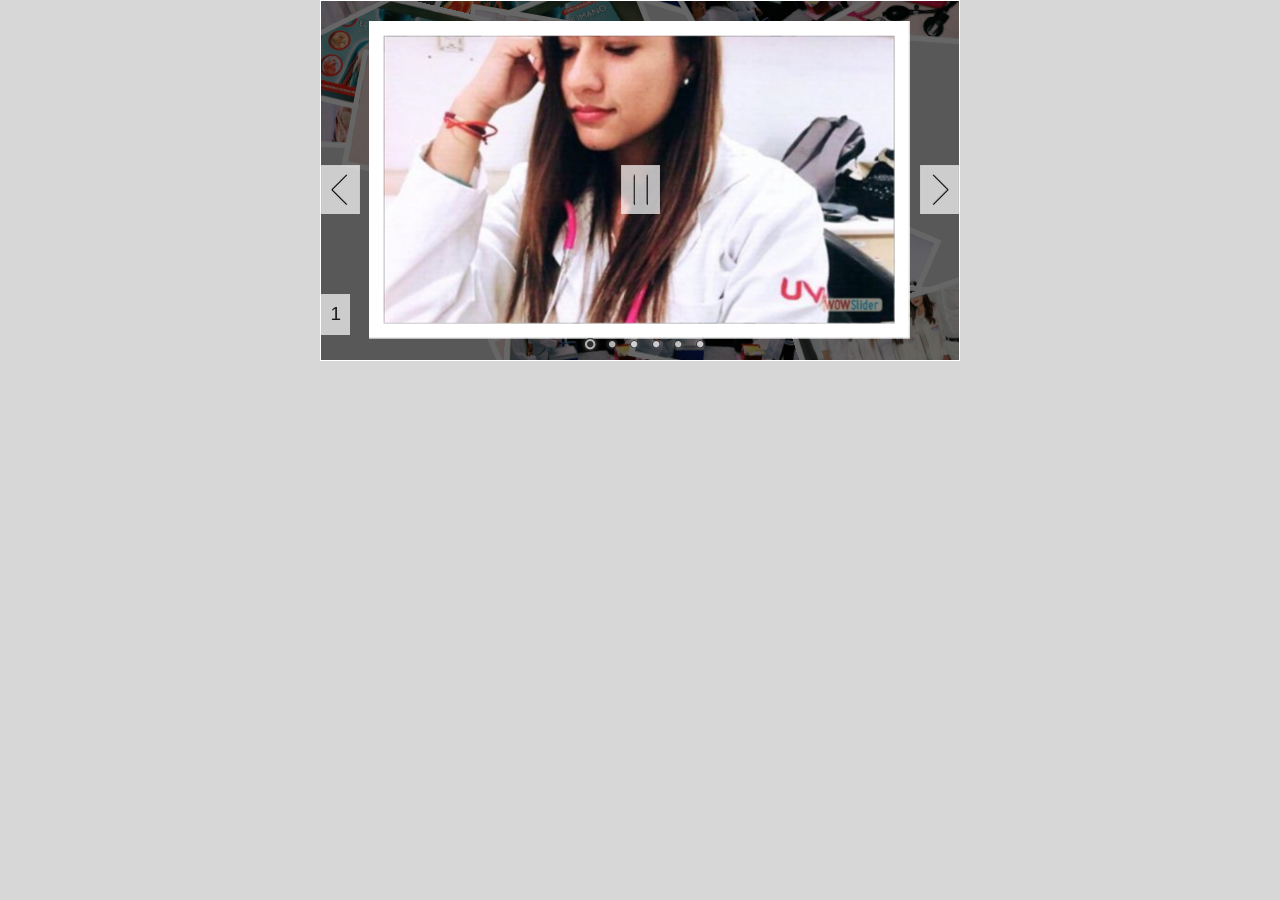
<file: wowslider.html>
<!DOCTYPE html>
<html>
<head>
	<title>Html5 slideshow</title>
	<meta http-equiv="content-type" content="text/html; charset=utf-8" />
	<meta name="description" content="Made with WOW Slider - Create beautiful, responsive image sliders in a few clicks. Awesome skins and animations. Html5 slideshow" />
	
	<!-- Start WOWSlider.com HEAD section --> <!-- add to the <head> of your page -->
	<link rel="stylesheet" type="text/css" href="engine1/style.css" />
	<script type="text/javascript" src="engine1/jquery.js"></script>
	<!-- End WOWSlider.com HEAD section -->

</head>
<body style="background-color:#d7d7d7;margin:auto">
	
	<!-- Start WOWSlider.com BODY section --> <!-- add to the <body> of your page -->
	<div id="wowslider-container1">
	<div class="ws_images"><ul>
		<li><img src="data1/images/1.jpg" alt="1" title="1" id="wows1_0"/></li>
		<li><img src="data1/images/2.jpg" alt="2" title="2" id="wows1_1"/></li>
		<li><img src="data1/images/3.jpg" alt="3" title="3" id="wows1_2"/></li>
		<li><img src="data1/images/4.jpg" alt="4" title="4" id="wows1_3"/></li>
		<li><a href="http://wowslider.net"><img src="data1/images/5.jpg" alt="javascript photo gallery" title="5" id="wows1_4"/></a></li>
		<li><img src="data1/images/6.jpg" alt="6" title="6" id="wows1_5"/></li>
	</ul></div>
	<div class="ws_bullets"><div>
		<a href="#" title="1"><span><img src="data1/tooltips/1.jpg" alt="1"/>1</span></a>
		<a href="#" title="2"><span><img src="data1/tooltips/2.jpg" alt="2"/>2</span></a>
		<a href="#" title="3"><span><img src="data1/tooltips/3.jpg" alt="3"/>3</span></a>
		<a href="#" title="4"><span><img src="data1/tooltips/4.jpg" alt="4"/>4</span></a>
		<a href="#" title="5"><span><img src="data1/tooltips/5.jpg" alt="5"/>5</span></a>
		<a href="#" title="6"><span><img src="data1/tooltips/6.jpg" alt="6"/>6</span></a>
	</div></div><div class="ws_script" style="position:absolute;left:-99%"><a href="http://wowslider.net">html5 slideshow</a> by WOWSlider.com v8.8</div>
	<div class="ws_shadow"></div>
	</div>	
	<script type="text/javascript" src="engine1/wowslider.js"></script>
	<script type="text/javascript" src="engine1/script.js"></script>
	<!-- End WOWSlider.com BODY section -->

</body>
</html>
</file>
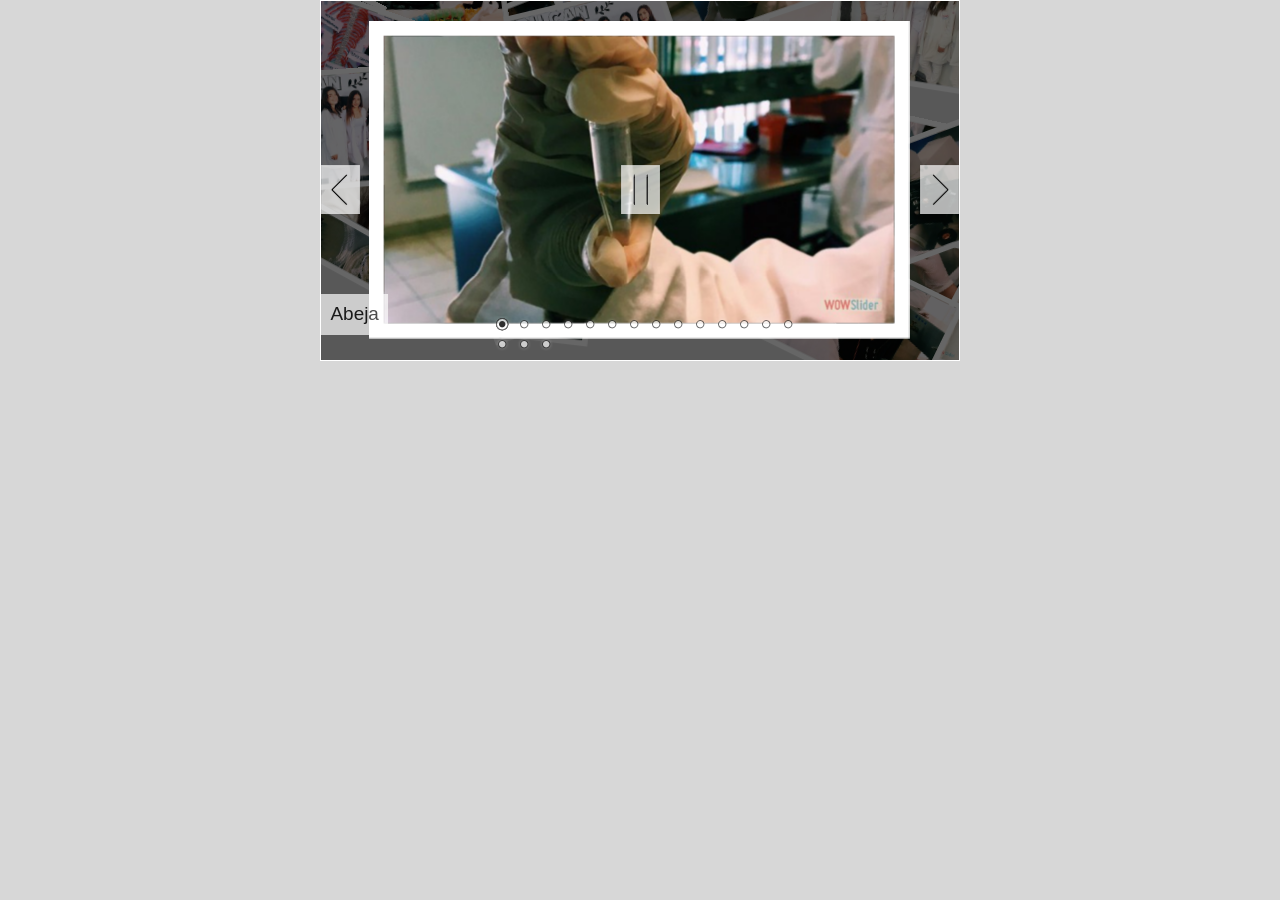
<file: wowslider2.html>
<!DOCTYPE html>
<html>
<head>
	<title>Html5 slideshow</title>
	<meta http-equiv="content-type" content="text/html; charset=utf-8" />
	<meta name="description" content="Made with WOW Slider - Create beautiful, responsive image sliders in a few clicks. Awesome skins and animations. Html5 slideshow" />
	
	<!-- Start WOWSlider.com HEAD section --> <!-- add to the <head> of your page -->
	<link rel="stylesheet" type="text/css" href="engine1/style.css" />
	<script type="text/javascript" src="engine1/jquery.js"></script>
	<!-- End WOWSlider.com HEAD section -->

</head>
<body style="background-color:#d7d7d7;margin:auto">
	
	<!-- Start WOWSlider.com BODY section --> <!-- add to the <body> of your page -->
	<div id="wowslider-container1">
	<div class="ws_images"><ul>
		<li><img src="data1/images/abeja.jpg" alt="Abeja" title="Abeja" id="wows1_0"/></li>
		<li><img src="data1/images/amigos.jpg" alt="Amigos" title="Amigos" id="wows1_1"/></li>
		<li><img src="data1/images/anatoma.jpg" alt="Anatomía" title="Anatomía" id="wows1_2"/></li>
		<li><img src="data1/images/biologa.jpg" alt="Biología" title="Biología" id="wows1_3"/></li>
		<li><img src="data1/images/body_paint.jpg" alt="Body paint" title="Body paint" id="wows1_4"/></li>
		<li><img src="data1/images/celular.jpg" alt="Celular" title="Celular" id="wows1_5"/></li>
		<li><img src="data1/images/friends.jpg" alt="Friends" title="Friends" id="wows1_6"/></li>
		<li><img src="data1/images/imss.jpg" alt="IMSS" title="IMSS" id="wows1_7"/></li>
		<li><img src="data1/images/lab.jpg" alt="Lab" title="Lab" id="wows1_8"/></li>
		<li><img src="data1/images/maqueta.jpg" alt="Maqueta" title="Maqueta" id="wows1_9"/></li>
		<li><img src="data1/images/medicina.jpg" alt="Medicina" title="Medicina" id="wows1_10"/></li>
		<li><img src="data1/images/microscopio.jpg" alt="Microscopio" title="Microscopio" id="wows1_11"/></li>
		<li><img src="data1/images/muestra_lab.jpg" alt="Muestra- Lab" title="Muestra- Lab" id="wows1_12"/></li>
		<li><img src="data1/images/muestra.jpg" alt="Muestra" title="Muestra" id="wows1_13"/></li>
		<li><img src="data1/images/muestras.jpg" alt="Muestras" title="Muestras" id="wows1_14"/></li>
		<li><a href="http://wowslider.net"><img src="data1/images/ta.jpg" alt="jquery image slider" title="TA" id="wows1_15"/></a></li>
		<li><img src="data1/images/tincin.jpg" alt="Tinción" title="Tinción" id="wows1_16"/></li>
	</ul></div>
	<div class="ws_bullets"><div>
		<a href="#" title="Abeja"><span><img src="data1/tooltips/abeja.jpg" alt="Abeja"/>1</span></a>
		<a href="#" title="Amigos"><span><img src="data1/tooltips/amigos.jpg" alt="Amigos"/>2</span></a>
		<a href="#" title="Anatomía"><span><img src="data1/tooltips/anatoma.jpg" alt="Anatomía"/>3</span></a>
		<a href="#" title="Biología"><span><img src="data1/tooltips/biologa.jpg" alt="Biología"/>4</span></a>
		<a href="#" title="Body paint"><span><img src="data1/tooltips/body_paint.jpg" alt="Body paint"/>5</span></a>
		<a href="#" title="Celular"><span><img src="data1/tooltips/celular.jpg" alt="Celular"/>6</span></a>
		<a href="#" title="Friends"><span><img src="data1/tooltips/friends.jpg" alt="Friends"/>7</span></a>
		<a href="#" title="IMSS"><span><img src="data1/tooltips/imss.jpg" alt="IMSS"/>8</span></a>
		<a href="#" title="Lab"><span><img src="data1/tooltips/lab.jpg" alt="Lab"/>9</span></a>
		<a href="#" title="Maqueta"><span><img src="data1/tooltips/maqueta.jpg" alt="Maqueta"/>10</span></a>
		<a href="#" title="Medicina"><span><img src="data1/tooltips/medicina.jpg" alt="Medicina"/>11</span></a>
		<a href="#" title="Microscopio"><span><img src="data1/tooltips/microscopio.jpg" alt="Microscopio"/>12</span></a>
		<a href="#" title="Muestra- Lab"><span><img src="data1/tooltips/muestra_lab.jpg" alt="Muestra- Lab"/>13</span></a>
		<a href="#" title="Muestra"><span><img src="data1/tooltips/muestra.jpg" alt="Muestra"/>14</span></a>
		<a href="#" title="Muestras"><span><img src="data1/tooltips/muestras.jpg" alt="Muestras"/>15</span></a>
		<a href="#" title="TA"><span><img src="data1/tooltips/ta.jpg" alt="TA"/>16</span></a>
		<a href="#" title="Tinción"><span><img src="data1/tooltips/tincin.jpg" alt="Tinción"/>17</span></a>
	</div></div><div class="ws_script" style="position:absolute;left:-99%"><a href="http://wowslider.net">html5 slideshow</a> by WOWSlider.com v8.8</div>
	<div class="ws_shadow"></div>
	</div>	
	<script type="text/javascript" src="engine1/wowslider.js"></script>
	<script type="text/javascript" src="engine1/script.js"></script>
	<!-- End WOWSlider.com BODY section -->

</body>
</html>
</file>
<file: engine1/style.css>
/*
 *	generated by WOW Slider 8.8
 *	template Terse
 */

#wowslider-container1 { 
	display: table;
	zoom: 1; 
	position: relative;
	width: 100%;
	max-width: 640px;
	max-height:360px;
	margin:0px auto 0px;
	z-index:90;
	text-align:left; /* reset align=center */
	font-size: 10px;
	text-shadow: none; /* fix some user styles */

	/* reset box-sizing (to boostrap friendly) */
	-webkit-box-sizing: content-box;
	-moz-box-sizing: content-box;
	box-sizing: content-box; 
}
* html #wowslider-container1{ width:640px }
#wowslider-container1 .ws_images ul{
	position:relative;
	width: 10000%; 
	height:100%;
	left:0;
	list-style:none;
	margin:0;
	padding:0;
	border-spacing:0;
	overflow: visible;
	/*table-layout:fixed;*/
}
#wowslider-container1 .ws_images ul li{
	position: relative;
	width:1%;
	height:100%;
	line-height:0; /*opera*/
	overflow: hidden;
	float:left;
	/*font-size:0;*/
	padding:0 0 0 0 !important;
	margin:0 0 0 0 !important;
}

#wowslider-container1 .ws_images{
	position: relative;
	left:0;
	top:0;
	height:100%;
	max-height:360px;
	max-width: 640px;
	vertical-align: top;
	border:1px solid #FFFFFF;
	overflow: hidden;
}
#wowslider-container1 .ws_images ul a{
	width:100%;
	height:100%;
	max-height:360px;
	display:block;
	color:transparent;
}
#wowslider-container1 img{
	max-width: none !important;
}
#wowslider-container1 .ws_images .ws_list img,
#wowslider-container1 .ws_images > div > img{
	width:100%;
	border:none 0;
	max-width: none;
	padding:0;
	margin:0;
}
#wowslider-container1 .ws_images > div > img {
	max-height:360px;
}

#wowslider-container1 .ws_images iframe {
	position: absolute;
	z-index: -1;
}

#wowslider-container1 .ws-title > div {
	display: inline-block !important;
}

#wowslider-container1 a{ 
	text-decoration: none; 
	outline: none; 
	border: none; 
}

#wowslider-container1  .ws_bullets { 
	float: left;
	position:absolute;
	z-index:70;
}
#wowslider-container1  .ws_bullets div{
	position:relative;
	float:left;
	font-size: 0px;
}
/* compatibility with Joomla styles */
#wowslider-container1  .ws_bullets a {
	line-height: 0;
}

#wowslider-container1  .ws_script{
	display:none;
}
#wowslider-container1 sound, 
#wowslider-container1 object{
	position:absolute;
}

/* prevent some of users reset styles */
#wowslider-container1 .ws_effect {
	position: static;
	width: 100%;
	height: 100%;
}

#wowslider-container1 .ws_photoItem {
	border: 2em solid #fff;
	margin-left: -2em;
	margin-top: -2em;
}
#wowslider-container1 .ws_cube_side {
	background: #A6A5A9;
}


#wowslider-container1.ws_gestures {
	cursor: -webkit-grab;
	cursor: -moz-grab;
	cursor: url("[data-uri]"), move;
}
#wowslider-container1.ws_gestures.ws_grabbing {
	cursor: -webkit-grabbing;
	cursor: -moz-grabbing;
	cursor: url("[data-uri]"), move;
}

/* hide controls when video start play */
#wowslider-container1.ws_video_playing .ws_bullets,
#wowslider-container1.ws_video_playing .ws_fullscreen,
#wowslider-container1.ws_video_playing .ws_next,
#wowslider-container1.ws_video_playing .ws_prev {
	display: none;
}


/* youtube/vimeo buttons */
#wowslider-container1 .ws_video_btn {
	position: absolute;
	display: none;
	cursor: pointer;
	top: 0;
	left: 0;
	width: 100%;
	height: 100%;
	z-index: 55;
}
#wowslider-container1 .ws_video_btn.ws_youtube,
#wowslider-container1 .ws_video_btn.ws_vimeo {
	display: block;
}
#wowslider-container1 .ws_video_btn div {
	position: absolute;
	background-image: url(./playvideo.png);
	background-size: 200%;
	top: 50%;
	left: 50%;
	width: 7em;
	height: 5em;
	margin-left: -3.5em;
	margin-top: -2.5em;
}
#wowslider-container1 .ws_video_btn.ws_youtube div {
	background-position: 0 0;
}
#wowslider-container1 .ws_video_btn.ws_youtube:hover div {
	background-position: 100% 0;
}
#wowslider-container1 .ws_video_btn.ws_vimeo div {
	background-position: 0 100%;
}
#wowslider-container1 .ws_video_btn.ws_vimeo:hover div {
	background-position: 100% 100%;
}

#wowslider-container1 .ws_playpause.ws_hide {
	display: none !important;
}

#wowslider-container1  .ws_bullets { 
	padding: 5px; 
}
#wowslider-container1 .ws_bullets a { 
	width:22px;
	height:20px;
	background: url(./bullet.png) left top;
	float: left; 
	text-indent: -9999px; 
	position:relative;
	color:transparent;
}
#wowslider-container1 .ws_bullets a.ws_selbull, #wowslider-container1 .ws_bullets a:hover{
	background-position: 0 100%; 
}

#wowslider-container1 a.ws_next, #wowslider-container1 a.ws_prev {
	background-size: 200%;

	position:absolute;
	top:50%;
	margin-top:-1.6em;
	z-index:60;
	height: 5em;
	width: 3.9em;
	background-image: url(./arrows.png);
}
#wowslider-container1 a.ws_next{
	background-position: 100% 0; 
	right:0;
}
#wowslider-container1 a.ws_prev {
	left:0;
	background-position: 0 0;  
}

/*playpause*/
#wowslider-container1 .ws_playpause {
    width: 3.9em;
    height: 5em;
    position: absolute;
    top: 50%;
    left: 50%;
    margin-left: -1.9em;
    margin-top: -1.6em;
    z-index: 59;
}

#wowslider-container1 .ws_pause {
	background-size: 100%;
    background-image: url(./pause.png);
}

#wowslider-container1 .ws_play {
	background-size: 100%;
    background-image: url(./play.png);
}

#wowslider-container1 .ws_pause:hover, #wowslider-container1 .ws_play:hover {
    background-position: 100% 100% !important;
}/* bottom center */
#wowslider-container1  .ws_bullets {
	bottom:0;
	left:50%;
}
#wowslider-container1  .ws_bullets div{
	left:-50%;
}
#wowslider-container1 .ws-title{
	position: absolute;
	font: 1.9em 'Helvetica Neue', Helvetica, Arial, sans-serif;
	bottom:7%;
	left: 0;
	margin-right:0.3em;
	z-index: 50;
    color: #000;
	text-shadow: 0.05em 0.05em 0 #fff;
}
#wowslider-container1 .ws-title div,#wowslider-container1 .ws-title span{
	display:inline-block;
	background: #FFF;
    opacity: 0.7;    
	filter:progid:DXImageTransform.Microsoft.Alpha(opacity=80);
}
#wowslider-container1 .ws-title div{
	display:block;
	font-size: 0.684em;
	padding: 0.8em;
	margin-top: 1em;
}
#wowslider-container1 .ws-title span{
	padding: 0.5em;
}#wowslider-container1 .ws_images > ul{
	animation: wsBasic 68s infinite;
	-moz-animation: wsBasic 68s infinite;
	-webkit-animation: wsBasic 68s infinite;
}
@keyframes wsBasic{0%{left:-0%} 2.94%{left:-0%} 5.88%{left:-100%} 8.82%{left:-100%} 11.76%{left:-200%} 14.71%{left:-200%} 17.65%{left:-300%} 20.59%{left:-300%} 23.53%{left:-400%} 26.47%{left:-400%} 29.41%{left:-500%} 32.35%{left:-500%} 35.29%{left:-600%} 38.24%{left:-600%} 41.18%{left:-700%} 44.12%{left:-700%} 47.06%{left:-800%} 50%{left:-800%} 52.94%{left:-900%} 55.88%{left:-900%} 58.82%{left:-1000%} 61.76%{left:-1000%} 64.71%{left:-1100%} 67.65%{left:-1100%} 70.59%{left:-1200%} 73.53%{left:-1200%} 76.47%{left:-1300%} 79.41%{left:-1300%} 82.35%{left:-1400%} 85.29%{left:-1400%} 88.24%{left:-1500%} 91.18%{left:-1500%} 94.12%{left:-1600%} 97.06%{left:-1600%} }
@-moz-keyframes wsBasic{0%{left:-0%} 2.94%{left:-0%} 5.88%{left:-100%} 8.82%{left:-100%} 11.76%{left:-200%} 14.71%{left:-200%} 17.65%{left:-300%} 20.59%{left:-300%} 23.53%{left:-400%} 26.47%{left:-400%} 29.41%{left:-500%} 32.35%{left:-500%} 35.29%{left:-600%} 38.24%{left:-600%} 41.18%{left:-700%} 44.12%{left:-700%} 47.06%{left:-800%} 50%{left:-800%} 52.94%{left:-900%} 55.88%{left:-900%} 58.82%{left:-1000%} 61.76%{left:-1000%} 64.71%{left:-1100%} 67.65%{left:-1100%} 70.59%{left:-1200%} 73.53%{left:-1200%} 76.47%{left:-1300%} 79.41%{left:-1300%} 82.35%{left:-1400%} 85.29%{left:-1400%} 88.24%{left:-1500%} 91.18%{left:-1500%} 94.12%{left:-1600%} 97.06%{left:-1600%} }
@-webkit-keyframes wsBasic{0%{left:-0%} 2.94%{left:-0%} 5.88%{left:-100%} 8.82%{left:-100%} 11.76%{left:-200%} 14.71%{left:-200%} 17.65%{left:-300%} 20.59%{left:-300%} 23.53%{left:-400%} 26.47%{left:-400%} 29.41%{left:-500%} 32.35%{left:-500%} 35.29%{left:-600%} 38.24%{left:-600%} 41.18%{left:-700%} 44.12%{left:-700%} 47.06%{left:-800%} 50%{left:-800%} 52.94%{left:-900%} 55.88%{left:-900%} 58.82%{left:-1000%} 61.76%{left:-1000%} 64.71%{left:-1100%} 67.65%{left:-1100%} 70.59%{left:-1200%} 73.53%{left:-1200%} 76.47%{left:-1300%} 79.41%{left:-1300%} 82.35%{left:-1400%} 85.29%{left:-1400%} 88.24%{left:-1500%} 91.18%{left:-1500%} 94.12%{left:-1600%} 97.06%{left:-1600%} }

#wowslider-container1 .ws_bullets  a img{
	text-indent:0;
	display:block;
	bottom:18px;
	left:-43px;
	visibility:hidden;
	position:absolute;
    border: 1px solid #FFFFFF;
	max-width:none;
}
#wowslider-container1 .ws_bullets a:hover img{
	visibility:visible;
}

#wowslider-container1 .ws_bulframe div div{
	height:48px;
	overflow:visible;
	position:relative;
}
#wowslider-container1 .ws_bulframe div {
	left:0;
	overflow:hidden;
	position:relative;
	width:85px;
	background-color:#FFFFFF;
}
#wowslider-container1  .ws_bullets .ws_bulframe{
	display:none;
	bottom:20px;
	overflow:visible;
	position:absolute;
	cursor:pointer;
    border: 1px solid #FFFFFF;
}
#wowslider-container1 .ws_bulframe span{
	display:block;
	position:absolute;
	bottom:-7px;
	margin-left:3px;
	left:43px;
	background:url(./triangle.png);
	width:15px;
	height:6px;
}#wowslider-container1 .ws_bulframe div div{
	height: auto;
}

@media all and (max-width:760px) {
	#wowslider-container1 .ws_fullscreen {
		display: block;
	}
}
@media all and (max-width:400px){
	#wowslider-container1 .ws_controls,
	#wowslider-container1 .ws_bullets,
	#wowslider-container1 .ws_thumbs{
		display: none
	}
}
</file>
